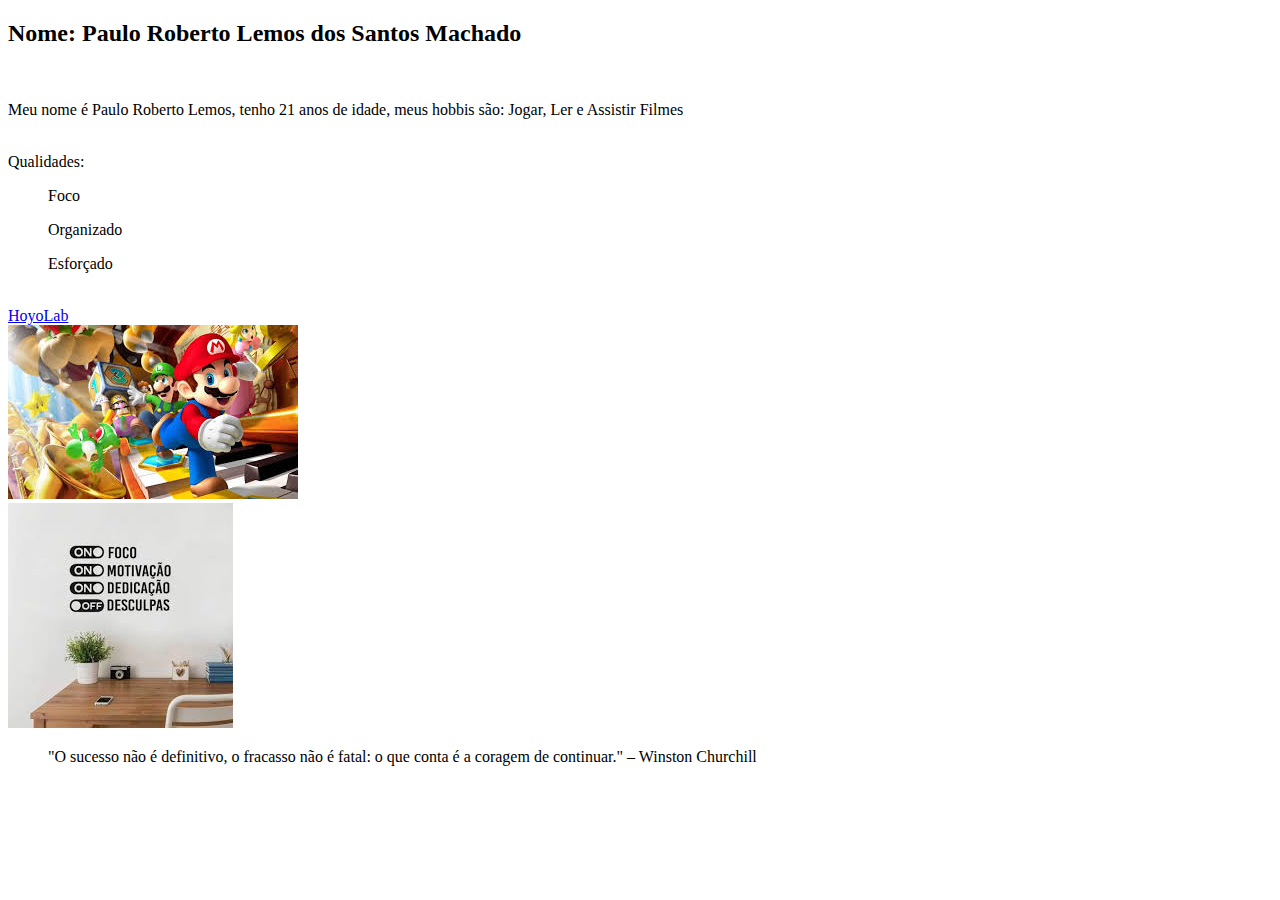
<file: atv1/index.html>
<!DOCTYPE html>
<html lang="pt-br">
<head>
    <meta charset="UTF-8">
    <meta name="viewport" content="width=device-width, initial-scale=1.0">
    <title>Document</title>
</head>
<body>
    
    <div>

        <h2>Nome: Paulo Roberto Lemos dos Santos Machado</h2>
        
        <br>
        <p> Meu nome é Paulo Roberto Lemos, tenho 21 anos de idade, meus hobbis são: Jogar, Ler e Assistir Filmes </p>
        
        <br>

        Qualidades:
        <ul>Foco</ul>
        <ul>Organizado</ul>
        <ul>Esforçado</ul>

        <br>
        <a href="https://www.hoyolab.com/">HoyoLab</a>

        <br>

        <img src="./img/download.jpg" alt="Imagem do Jogo do Mário">
        
        <br>
        <img src="./img/images.jpg" alt="Mensagem de Foco">

        <br>

        <blockquote>"O sucesso não é definitivo, o fracasso não é fatal: o que conta é a coragem de continuar." – Winston Churchill</blockquote>

    </div>

</body>
</html>
</file>
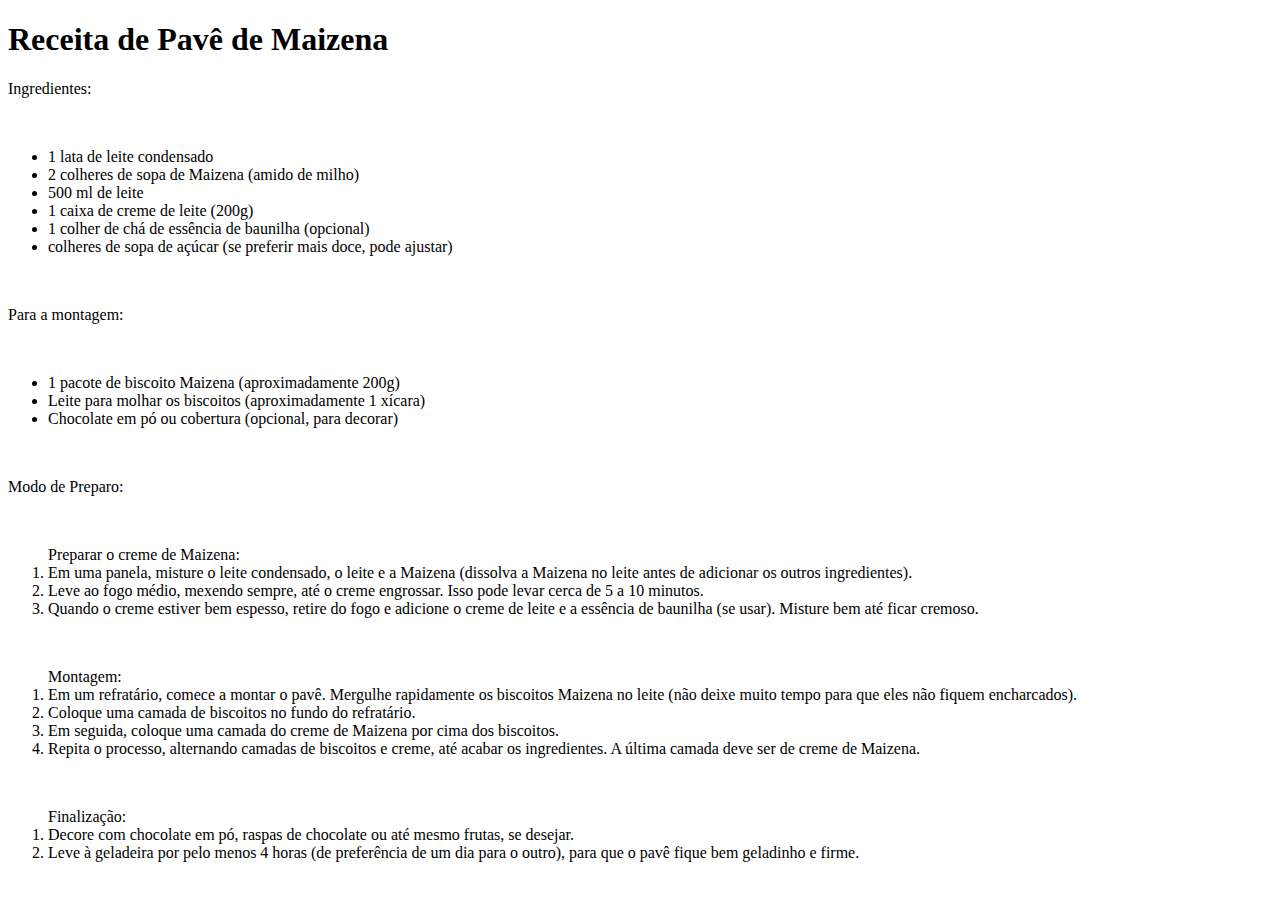
<file: atv2/Receita.html>
<!DOCTYPE html>
<html lang="pt-br">
<head>
    <meta charset="UTF-8">
    <meta name="viewport" content="width=device-width, initial-scale=1.0">
    <title>Document</title>
</head>
<body>
    
    <h1>Receita de Pavê de Maizena</h1>

    <p>Ingredientes:</p>
    <br>

    <ul>
        <li>1 lata de leite condensado</li>
        <li>2 colheres de sopa de Maizena (amido de milho)</li>
        <li>500 ml de leite</li>
        <li>1 caixa de creme de leite (200g)</li>
        <li>1 colher de chá de essência de baunilha (opcional)</li>
        <li> colheres de sopa de açúcar (se preferir mais doce, pode ajustar)</li>
    </ul>
    <br>

    <p>Para a montagem:</p>
    <br>
    
    <ul>
        <li>1 pacote de biscoito Maizena (aproximadamente 200g)</li>
        <li>Leite para molhar os biscoitos (aproximadamente 1 xícara)</li>
        <li>Chocolate em pó ou cobertura (opcional, para decorar)</li>
    </ul>

    <br>

    <p>Modo de Preparo:</p>
    <br>

   
    <ol>
        Preparar o creme de Maizena:
        <li>Em uma panela, misture o leite condensado, o leite e a Maizena (dissolva a Maizena no leite antes de adicionar os outros ingredientes).</li>
        <li>Leve ao fogo médio, mexendo sempre, até o creme engrossar. Isso pode levar cerca de 5 a 10 minutos.</li>
        <li>Quando o creme estiver bem espesso, retire do fogo e adicione o creme de leite e a essência de baunilha (se usar). Misture bem até ficar cremoso.</li>
    </ol>
    <br>
    <ol>
        Montagem:
        <li>Em um refratário, comece a montar o pavê. Mergulhe rapidamente os biscoitos Maizena no leite (não deixe muito tempo para que eles não fiquem encharcados).</li>
        <li>Coloque uma camada de biscoitos no fundo do refratário.</li>
        <li>Em seguida, coloque uma camada do creme de Maizena por cima dos biscoitos.</li>
        <li>Repita o processo, alternando camadas de biscoitos e creme, até acabar os ingredientes. A última camada deve ser de creme de Maizena.</li>
    </ol>
    <br>
    <ol>
        Finalização:
        <li>Decore com chocolate em pó, raspas de chocolate ou até mesmo frutas, se desejar.</li>
        <li>Leve à geladeira por pelo menos 4 horas (de preferência de um dia para o outro), para que o pavê fique bem geladinho e firme.</li>
    </ol>

</body>
</html>
</file>
